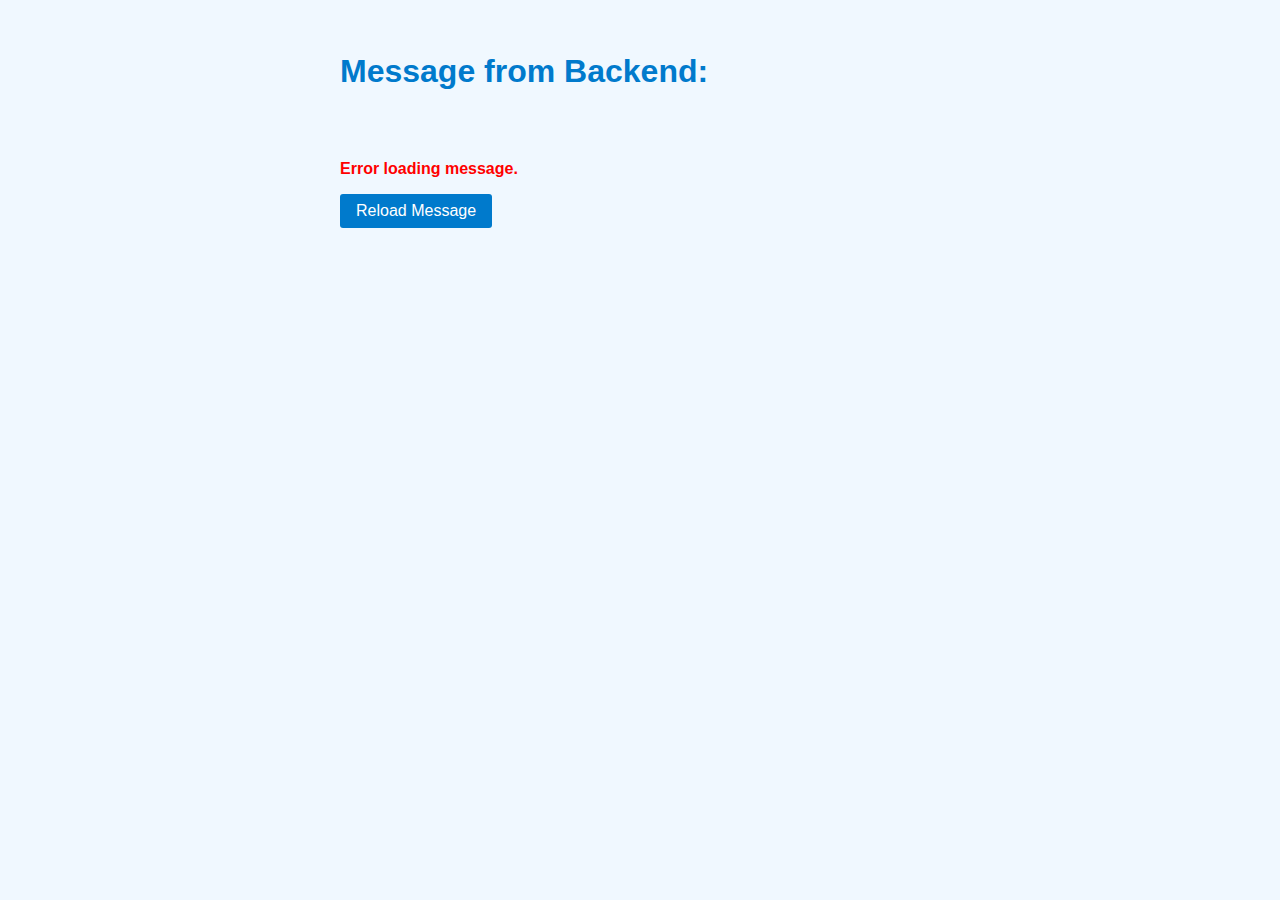
<file: 03-Docker/Basic_docker-compose_task/frontend/index.html>
<!DOCTYPE html>
<html>
<head>
  <meta charset="UTF-8" />
  <title>My Project</title>
  <style>
    body {
      font-family: Arial, sans-serif;
      padding: 2rem;
      background: #f0f8ff;
      color: #333;
      max-width: 600px;
      margin: auto;
    }
    h1 {
      color: #007acc;
    }
    #message {
      margin-top: 1rem;
      font-size: 1.2rem;
      min-height: 1.5em;
    }
    #reload-btn {
      margin-top: 1rem;
      padding: 0.5rem 1rem;
      font-size: 1rem;
      background: #007acc;
      color: white;
      border: none;
      border-radius: 3px;
      cursor: pointer;
    }
    #reload-btn:disabled {
      background: #aaa;
      cursor: not-allowed;
    }
    #spinner {
      display: inline-block;
      width: 16px;
      height: 16px;
      border: 3px solid #ccc;
      border-top-color: #007acc;
      border-radius: 50%;
      animation: spin 1s linear infinite;
      vertical-align: middle;
      margin-left: 10px;
    }
    @keyframes spin {
      to { transform: rotate(360deg); }
    }
    #error {
      color: red;
      margin-top: 1rem;
      font-weight: bold;
    }
  </style>
  <script>
    async function loadMessage() {
      const messageEl = document.getElementById('message');
      const errorEl = document.getElementById('error');
      const reloadBtn = document.getElementById('reload-btn');
      const spinner = document.getElementById('spinner');

      errorEl.textContent = '';
      messageEl.textContent = '';
      spinner.style.display = 'inline-block';
      reloadBtn.disabled = true;

      try {
        const res = await fetch('http://localhost:5000');
        if (!res.ok) throw new Error(`HTTP error! status: ${res.status}`);
        const text = await res.text();
        messageEl.textContent = text;
      } catch (e) {
        errorEl.textContent = 'Error loading message.';
      } finally {
        spinner.style.display = 'none';
        reloadBtn.disabled = false;
      }
    }

    window.onload = loadMessage;
  </script>
</head>
<body>
  <h1>Message from Backend:</h1>
  <p id="message">Loading...</p>
  <span id="spinner"></span>
  <div id="error"></div>
  <button id="reload-btn" onclick="loadMessage()">Reload Message</button>
</body>
</html>
</file>
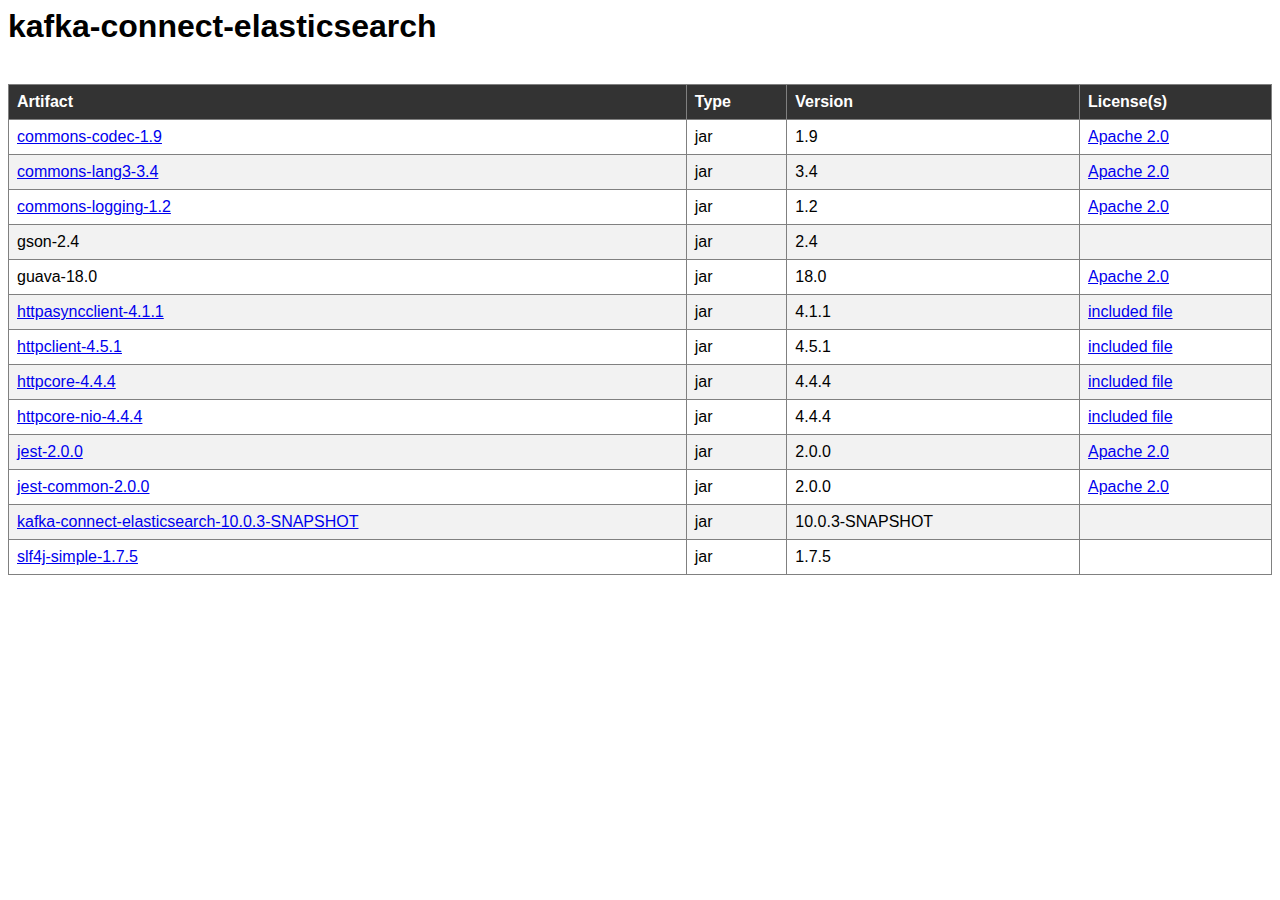
<file: 09-Kafka/kafka-iti-lab/plugins/confluentinc-kafka-connect-elasticsearch-14.1.2/doc/licenses.html>
<HTML><HEAD><style>
table {
    border-collapse: collapse;
    width: 100%;
    font-family: sans-serif;
}
h1 {
    font-family: sans-serif;
}

th, td {
    text-align: left;
    padding: 8px;
}
thead td {
    background-color: #333;
    color: #fff;
    font-weight: bold;
}

tr:nth-child(even){background-color: #f2f2f2}

th {
    background-color: #000000;
    color: white;
}
</style></HEAD><BODY>
<H1> kafka-connect-elasticsearch</H1><br>
<TABLE border="1">
<THEAD>
<TR>
<TD>Artifact</TD><TD>Type</TD><TD>Version</TD><TD>License(s)</TD></TR>
</THEAD>
<TBODY>
<TR>
<TD><A HREF="http://commons.apache.org/proper/commons-codec/">commons-codec-1.9</A></TD><TD>jar</TD><TD>1.9</TD><TD><A HREF="http://www.apache.org/licenses/LICENSE-2.0.txt">Apache 2.0</A><br></TD></TR>
<TR>
<TD><A HREF="http://commons.apache.org/proper/commons-lang/">commons-lang3-3.4</A></TD><TD>jar</TD><TD>3.4</TD><TD><A HREF="http://www.apache.org/licenses/LICENSE-2.0.txt">Apache 2.0</A><br></TD></TR>
<TR>
<TD><A HREF="http://commons.apache.org/proper/commons-logging/">commons-logging-1.2</A></TD><TD>jar</TD><TD>1.2</TD><TD><A HREF="http://www.apache.org/licenses/LICENSE-2.0.txt">Apache 2.0</A><br></TD></TR>
<TR>
<TD>gson-2.4</TD><TD>jar</TD><TD>2.4</TD><TD></TD></TR>
<TR>
<TD>guava-18.0</TD><TD>jar</TD><TD>18.0</TD><TD><A HREF="http://www.apache.org/licenses/LICENSE-2.0.txt">Apache 2.0</A><br></TD></TR>
<TR>
<TD><A HREF="http://hc.apache.org/httpcomponents-asyncclient">httpasyncclient-4.1.1</A></TD><TD>jar</TD><TD>4.1.1</TD><TD><A HREF="licenses/LICENSE-httpasyncclient-4.1.1.txt">included file</A></TD></TR>
<TR>
<TD><A HREF="http://hc.apache.org/httpcomponents-client">httpclient-4.5.1</A></TD><TD>jar</TD><TD>4.5.1</TD><TD><A HREF="licenses/LICENSE-httpclient-4.5.1.txt">included file</A></TD></TR>
<TR>
<TD><A HREF="http://hc.apache.org/httpcomponents-core-ga">httpcore-4.4.4</A></TD><TD>jar</TD><TD>4.4.4</TD><TD><A HREF="licenses/LICENSE-httpcore-4.4.4.txt">included file</A></TD></TR>
<TR>
<TD><A HREF="http://hc.apache.org/httpcomponents-core-ga">httpcore-nio-4.4.4</A></TD><TD>jar</TD><TD>4.4.4</TD><TD><A HREF="licenses/LICENSE-httpcore-nio-4.4.4.txt">included file</A></TD></TR>
<TR>
<TD><A HREF="https://github.com/searchbox-io/Jest">jest-2.0.0</A></TD><TD>jar</TD><TD>2.0.0</TD><TD><A HREF="http://www.apache.org/licenses/LICENSE-2.0.txt">Apache 2.0</A><br></TD></TR>
<TR>
<TD><A HREF="https://github.com/searchbox-io/Jest">jest-common-2.0.0</A></TD><TD>jar</TD><TD>2.0.0</TD><TD><A HREF="http://www.apache.org/licenses/LICENSE-2.0.txt">Apache 2.0</A><br></TD></TR>
<TR>
<TD><A HREF="http://packages.confluent.io/maven/">kafka-connect-elasticsearch-10.0.3-SNAPSHOT</A></TD><TD>jar</TD><TD>10.0.3-SNAPSHOT</TD><TD></TD></TR>
<TR>
<TD><A HREF="http://www.slf4j.org">slf4j-simple-1.7.5</A></TD><TD>jar</TD><TD>1.7.5</TD><TD></TD></TR>
</TBODY>
</TABLE>
</BODY><HTML>
</file>
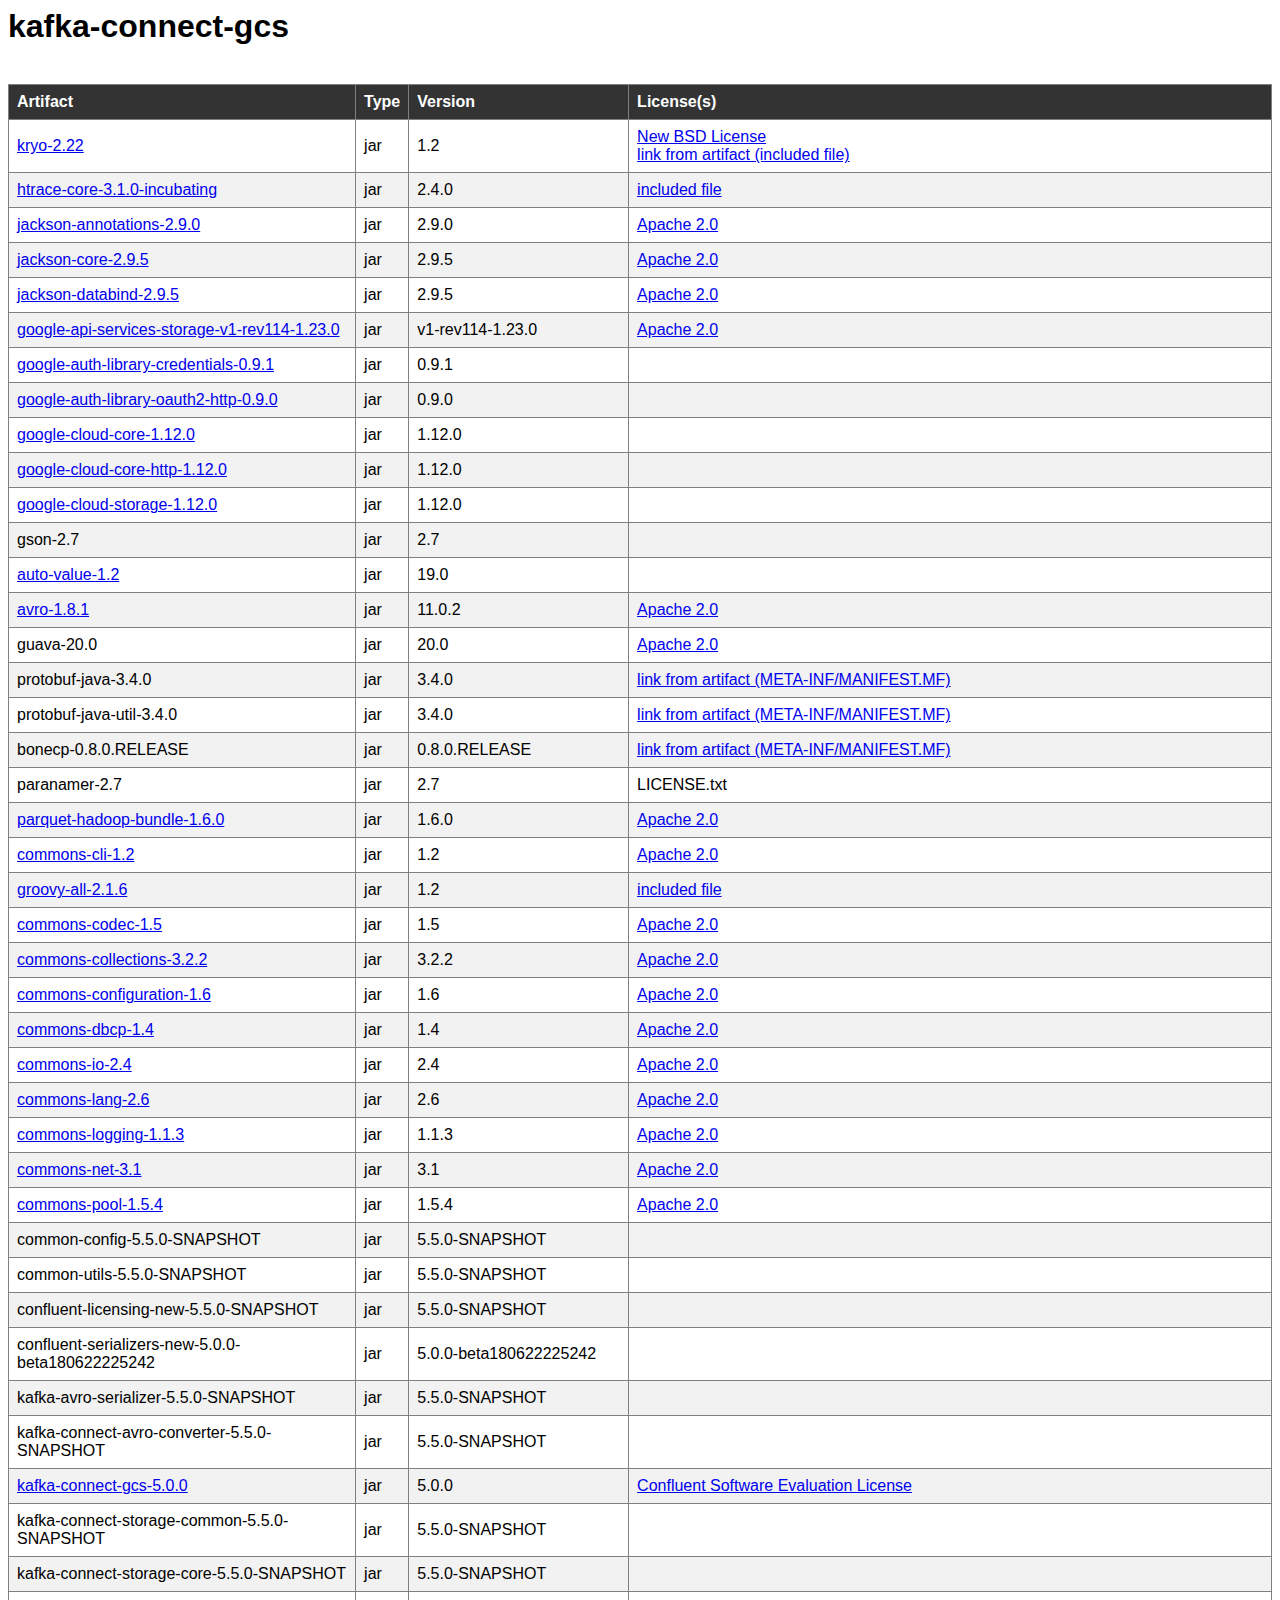
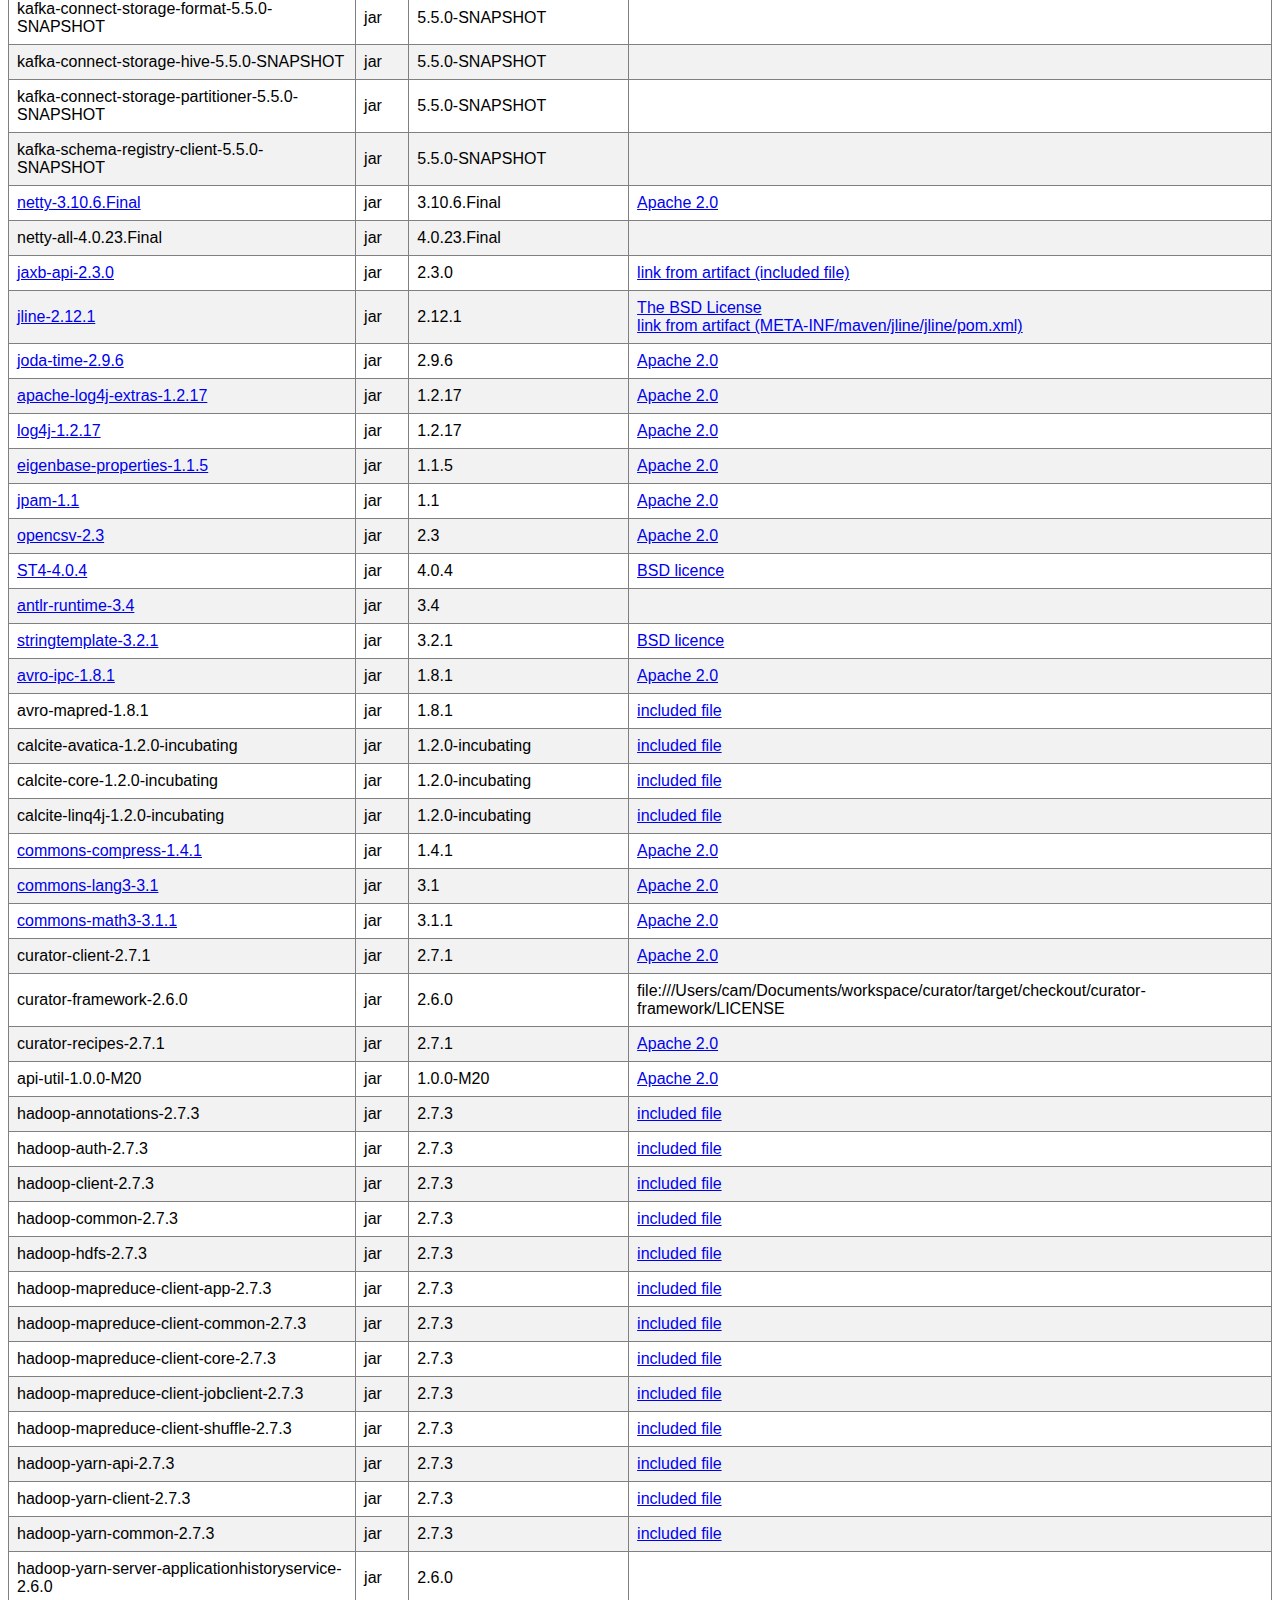
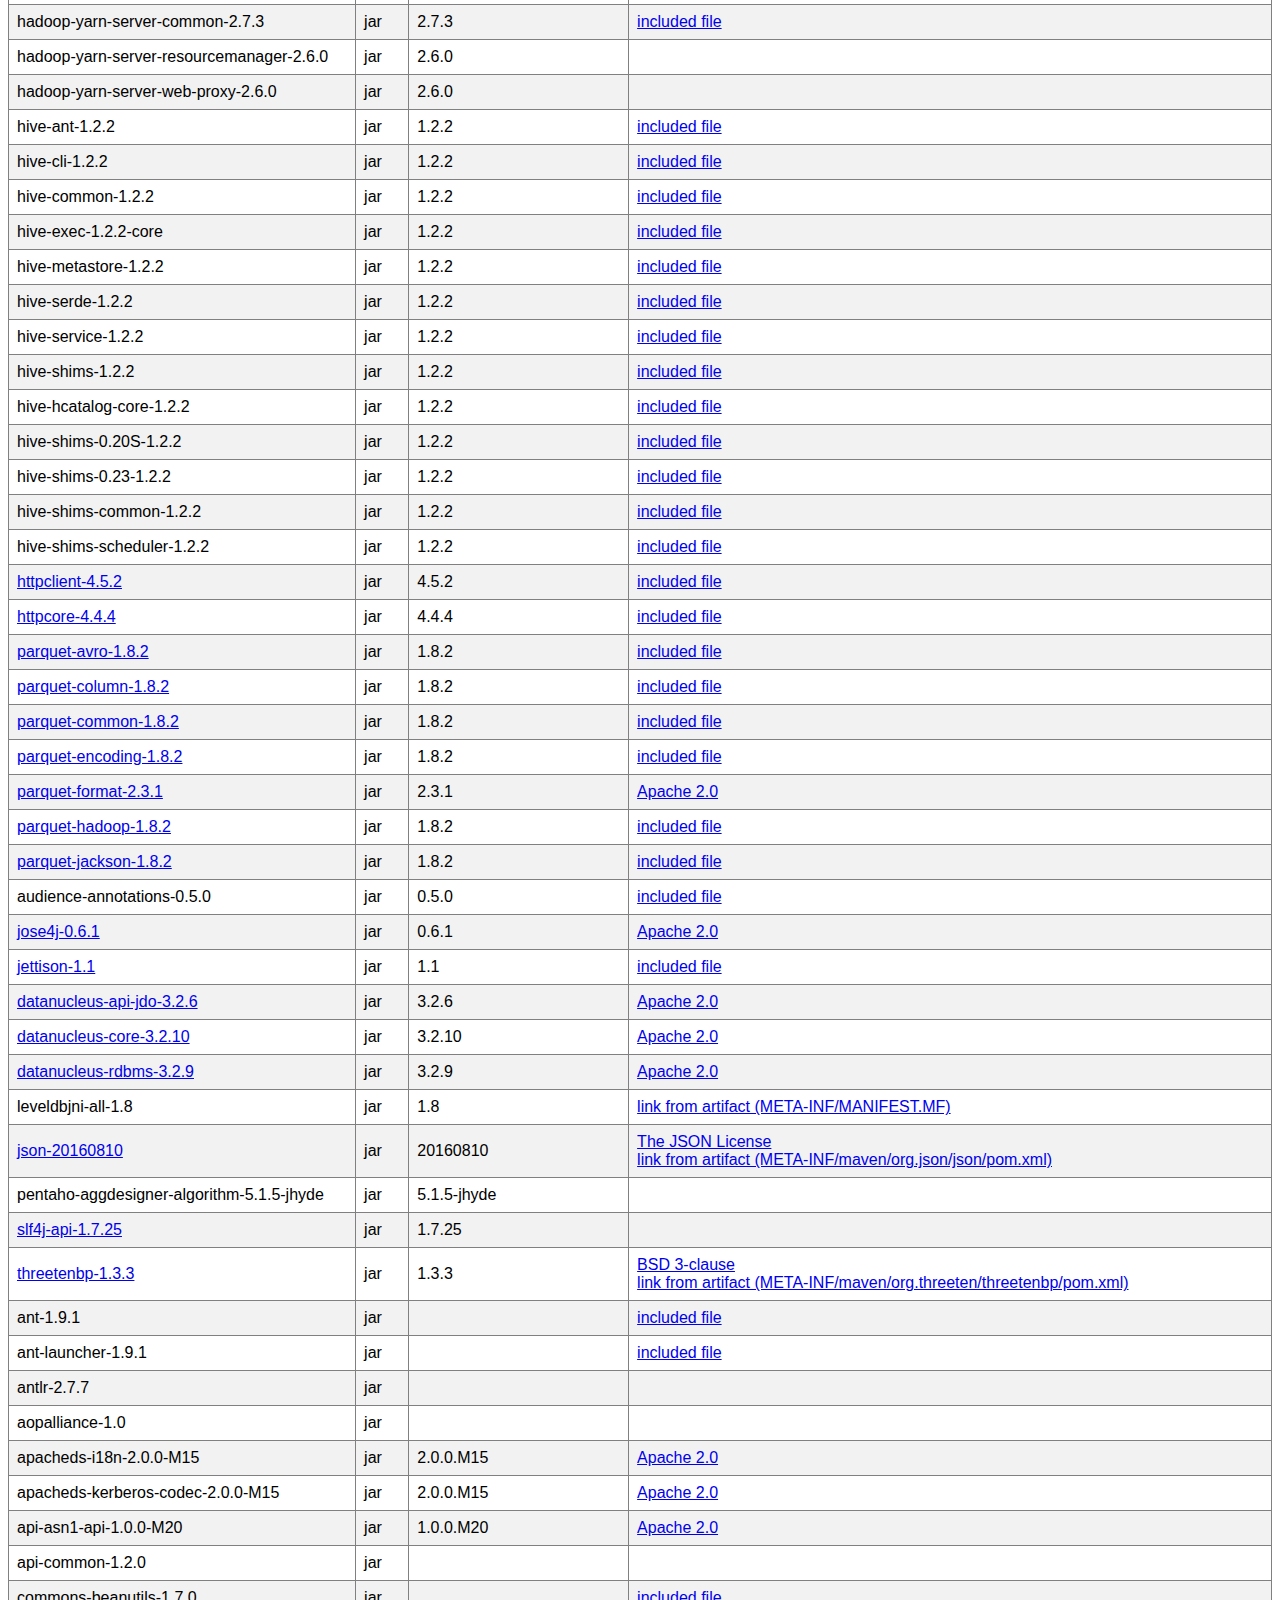
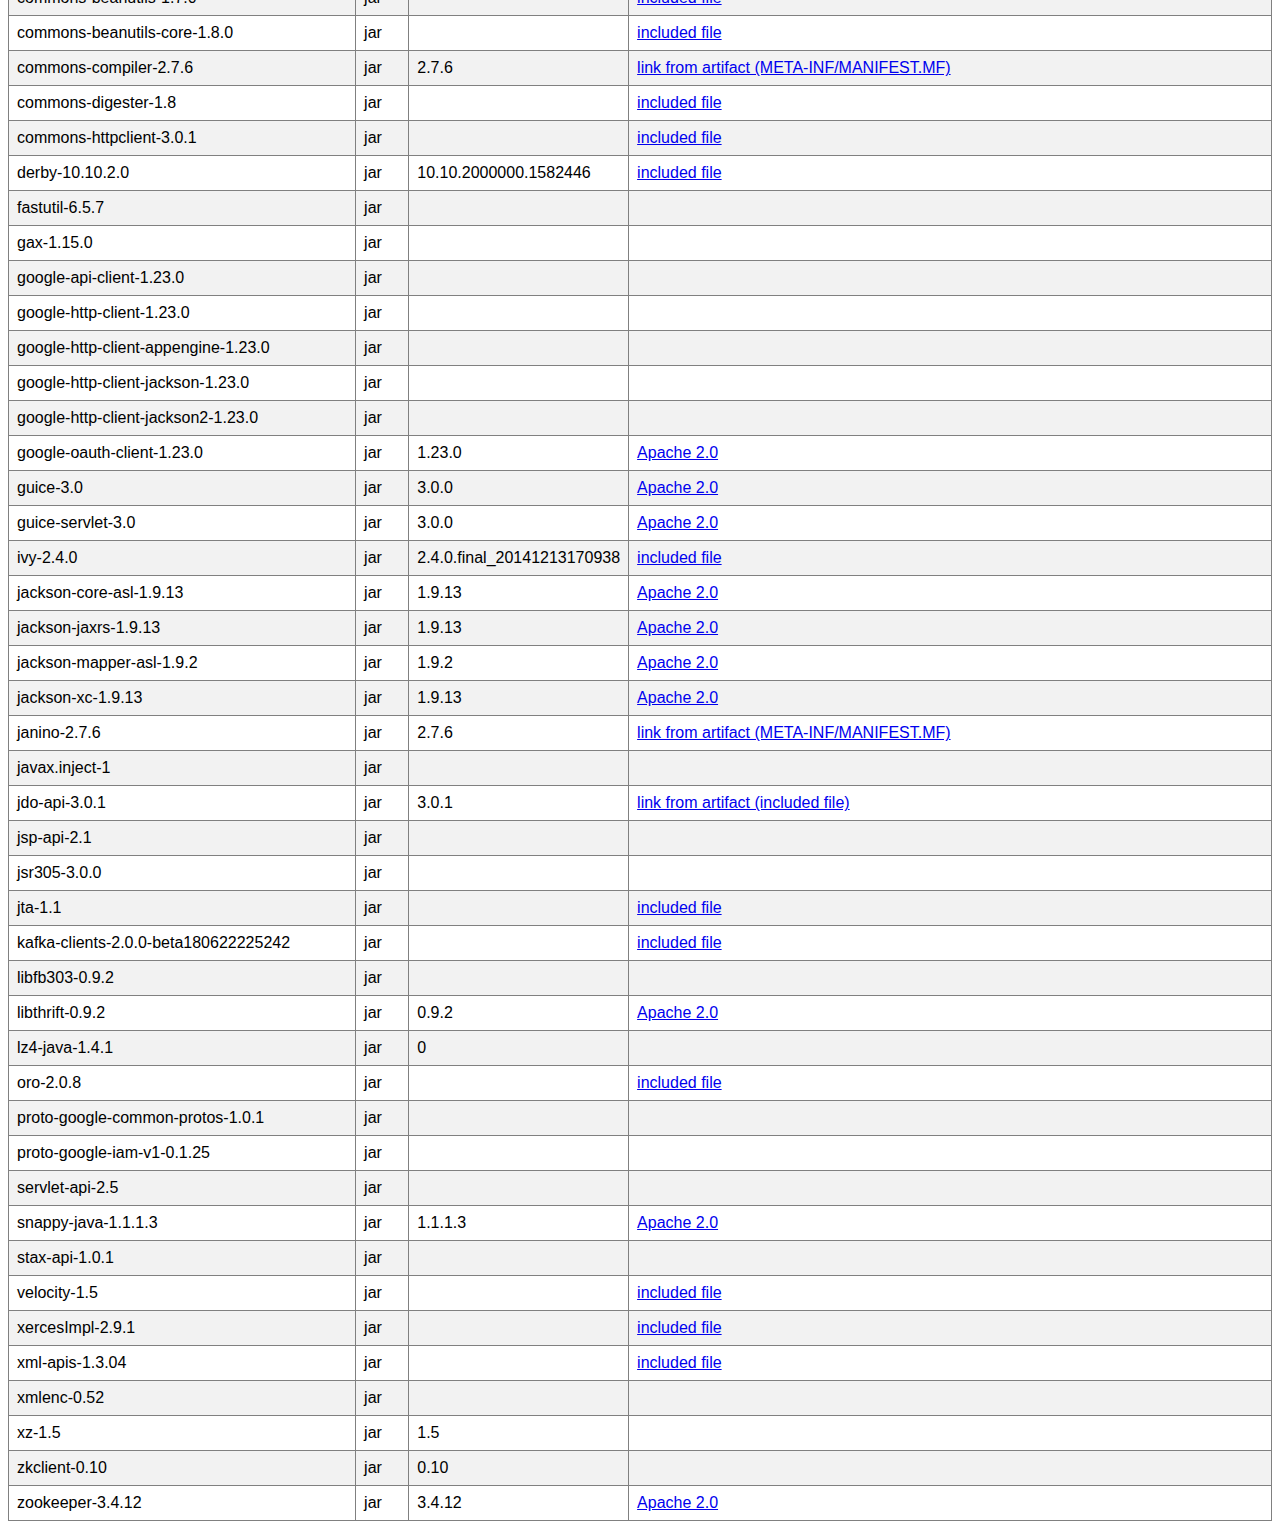
<file: 09-Kafka/kafka-iti-lab/plugins/confluentinc-kafka-connect-gcs-10.1.10/doc/licenses.html>
<HTML><HEAD><style>
table {
    border-collapse: collapse;
    width: 100%;
    font-family: sans-serif;
}
h1 {
    font-family: sans-serif;
}

th, td {
    text-align: left;
    padding: 8px;
}
thead td {
    background-color: #333;
    color: #fff;
    font-weight: bold;
}

tr:nth-child(even){background-color: #f2f2f2}

th {
    background-color: #000000;
    color: white;
}
</style></HEAD><BODY>
<H1> kafka-connect-gcs</H1><br>
<TABLE border="1">
<THEAD>
<TR>
<TD>Artifact</TD><TD>Type</TD><TD>Version</TD><TD>License(s)</TD></TR>
</THEAD>
<TBODY>
<TR>
<TD><A HREF="http://code.google.com/p/minlog/">kryo-2.22</A></TD><TD>jar</TD><TD>1.2</TD><TD><A HREF="http://www.opensource.org/licenses/bsd-license.php">New BSD License</A><br><A HREF="http://www.opensource.org/licenses/bsd-license.php">link from artifact (included file)</A><br></TD></TR>
<TR>
<TD><A HREF="http://wiki.fasterxml.com/JacksonHome">htrace-core-3.1.0-incubating</A></TD><TD>jar</TD><TD>2.4.0</TD><TD><A HREF="licenses/LICENSE-htrace-core-3.1.0-incubating.txt">included file</A></TD></TR>
<TR>
<TD><A HREF="http://github.com/FasterXML/jackson">jackson-annotations-2.9.0</A></TD><TD>jar</TD><TD>2.9.0</TD><TD><A HREF="http://www.apache.org/licenses/LICENSE-2.0.txt">Apache 2.0</A><br></TD></TR>
<TR>
<TD><A HREF="https://github.com/FasterXML/jackson-core">jackson-core-2.9.5</A></TD><TD>jar</TD><TD>2.9.5</TD><TD><A HREF="http://www.apache.org/licenses/LICENSE-2.0.txt">Apache 2.0</A><br></TD></TR>
<TR>
<TD><A HREF="http://github.com/FasterXML/jackson">jackson-databind-2.9.5</A></TD><TD>jar</TD><TD>2.9.5</TD><TD><A HREF="http://www.apache.org/licenses/LICENSE-2.0.txt">Apache 2.0</A><br></TD></TR>
<TR>
<TD><A HREF="http://www.google.com/">google-api-services-storage-v1-rev114-1.23.0</A></TD><TD>jar</TD><TD>v1-rev114-1.23.0</TD><TD><A HREF="http://www.apache.org/licenses/LICENSE-2.0.txt">Apache 2.0</A><br></TD></TR>
<TR>
<TD><A HREF="https://oss.sonatype.org/content/repositories/snapshots">google-auth-library-credentials-0.9.1</A></TD><TD>jar</TD><TD>0.9.1</TD><TD></TD></TR>
<TR>
<TD><A HREF="https://oss.sonatype.org/content/repositories/snapshots">google-auth-library-oauth2-http-0.9.0</A></TD><TD>jar</TD><TD>0.9.0</TD><TD></TD></TR>
<TR>
<TD><A HREF="https://github.com/GoogleCloudPlatform/google-cloud-java/tree/master/google-cloud-core">google-cloud-core-1.12.0</A></TD><TD>jar</TD><TD>1.12.0</TD><TD></TD></TR>
<TR>
<TD><A HREF="https://github.com/GoogleCloudPlatform/google-cloud-java/tree/master/google-cloud-core-http">google-cloud-core-http-1.12.0</A></TD><TD>jar</TD><TD>1.12.0</TD><TD></TD></TR>
<TR>
<TD><A HREF="https://github.com/GoogleCloudPlatform/google-cloud-java/tree/master/google-cloud-storage">google-cloud-storage-1.12.0</A></TD><TD>jar</TD><TD>1.12.0</TD><TD></TD></TR>
<TR>
<TD>gson-2.7</TD><TD>jar</TD><TD>2.7</TD><TD></TD></TR>
<TR>
<TD><A HREF="http://github.com/google/auto">auto-value-1.2</A></TD><TD>jar</TD><TD>19.0</TD><TD></TD></TR>
<TR>
<TD><A HREF="http://avro.apache.org">avro-1.8.1</A></TD><TD>jar</TD><TD>11.0.2</TD><TD><A HREF="http://www.apache.org/licenses/LICENSE-2.0.txt">Apache 2.0</A><br></TD></TR>
<TR>
<TD>guava-20.0</TD><TD>jar</TD><TD>20.0</TD><TD><A HREF="http://www.apache.org/licenses/LICENSE-2.0.txt">Apache 2.0</A><br></TD></TR>
<TR>
<TD>protobuf-java-3.4.0</TD><TD>jar</TD><TD>3.4.0</TD><TD><A HREF="https://opensource.org/licenses/BSD-3-Clause">link from artifact (META-INF/MANIFEST.MF)</A><br></TD></TR>
<TR>
<TD>protobuf-java-util-3.4.0</TD><TD>jar</TD><TD>3.4.0</TD><TD><A HREF="https://opensource.org/licenses/BSD-3-Clause">link from artifact (META-INF/MANIFEST.MF)</A><br></TD></TR>
<TR>
<TD>bonecp-0.8.0.RELEASE</TD><TD>jar</TD><TD>0.8.0.RELEASE</TD><TD><A HREF="http://www.apache.org/licenses/LICENSE-2.0.html">link from artifact (META-INF/MANIFEST.MF)</A><br></TD></TR>
<TR>
<TD>paranamer-2.7</TD><TD>jar</TD><TD>2.7</TD><TD>LICENSE.txt<br></TD></TR>
<TR>
<TD><A HREF="https://parquet.incubator.apache.org">parquet-hadoop-bundle-1.6.0</A></TD><TD>jar</TD><TD>1.6.0</TD><TD><A HREF="http://www.apache.org/licenses/LICENSE-2.0.txt">Apache 2.0</A><br></TD></TR>
<TR>
<TD><A HREF="http://commons.apache.org/cli/">commons-cli-1.2</A></TD><TD>jar</TD><TD>1.2</TD><TD><A HREF="http://www.apache.org/licenses/LICENSE-2.0.txt">Apache 2.0</A><br></TD></TR>
<TR>
<TD><A HREF="http://commons.apache.org/cli/">groovy-all-2.1.6</A></TD><TD>jar</TD><TD>1.2</TD><TD><A HREF="licenses/LICENSE-groovy-all-2.1.6.txt">included file</A></TD></TR>
<TR>
<TD><A HREF="http://commons.apache.org/codec/">commons-codec-1.5</A></TD><TD>jar</TD><TD>1.5</TD><TD><A HREF="http://www.apache.org/licenses/LICENSE-2.0.txt">Apache 2.0</A><br></TD></TR>
<TR>
<TD><A HREF="http://commons.apache.org/collections/">commons-collections-3.2.2</A></TD><TD>jar</TD><TD>3.2.2</TD><TD><A HREF="http://www.apache.org/licenses/LICENSE-2.0.txt">Apache 2.0</A><br></TD></TR>
<TR>
<TD><A HREF="http://commons.apache.org/configuration/">commons-configuration-1.6</A></TD><TD>jar</TD><TD>1.6</TD><TD><A HREF="http://www.apache.org/licenses/LICENSE-2.0.txt">Apache 2.0</A><br></TD></TR>
<TR>
<TD><A HREF="http://commons.apache.org/dbcp/">commons-dbcp-1.4</A></TD><TD>jar</TD><TD>1.4</TD><TD><A HREF="http://www.apache.org/licenses/LICENSE-2.0.txt">Apache 2.0</A><br></TD></TR>
<TR>
<TD><A HREF="http://commons.apache.org/io/">commons-io-2.4</A></TD><TD>jar</TD><TD>2.4</TD><TD><A HREF="http://www.apache.org/licenses/LICENSE-2.0.txt">Apache 2.0</A><br></TD></TR>
<TR>
<TD><A HREF="http://commons.apache.org/lang/">commons-lang-2.6</A></TD><TD>jar</TD><TD>2.6</TD><TD><A HREF="http://www.apache.org/licenses/LICENSE-2.0.txt">Apache 2.0</A><br></TD></TR>
<TR>
<TD><A HREF="http://commons.apache.org/proper/commons-logging/">commons-logging-1.1.3</A></TD><TD>jar</TD><TD>1.1.3</TD><TD><A HREF="http://www.apache.org/licenses/LICENSE-2.0.txt">Apache 2.0</A><br></TD></TR>
<TR>
<TD><A HREF="http://commons.apache.org/net/">commons-net-3.1</A></TD><TD>jar</TD><TD>3.1</TD><TD><A HREF="http://www.apache.org/licenses/LICENSE-2.0.txt">Apache 2.0</A><br></TD></TR>
<TR>
<TD><A HREF="http://commons.apache.org/pool/">commons-pool-1.5.4</A></TD><TD>jar</TD><TD>1.5.4</TD><TD><A HREF="http://www.apache.org/licenses/LICENSE-2.0.txt">Apache 2.0</A><br></TD></TR>
<TR>
<TD>common-config-5.5.0-SNAPSHOT</TD><TD>jar</TD><TD>5.5.0-SNAPSHOT</TD><TD></TD></TR>
<TR>
<TD>common-utils-5.5.0-SNAPSHOT</TD><TD>jar</TD><TD>5.5.0-SNAPSHOT</TD><TD></TD></TR>
<TR>
<TD>confluent-licensing-new-5.5.0-SNAPSHOT</TD><TD>jar</TD><TD>5.5.0-SNAPSHOT</TD><TD></TD></TR>
<TR>
<TD>confluent-serializers-new-5.0.0-beta180622225242</TD><TD>jar</TD><TD>5.0.0-beta180622225242</TD><TD></TD></TR>
<TR>
<TD>kafka-avro-serializer-5.5.0-SNAPSHOT</TD><TD>jar</TD><TD>5.5.0-SNAPSHOT</TD><TD></TD></TR>
<TR>
<TD>kafka-connect-avro-converter-5.5.0-SNAPSHOT</TD><TD>jar</TD><TD>5.5.0-SNAPSHOT</TD><TD></TD></TR>
<TR>
<TD><A HREF="https://dl.bintray.com/findify/maven/">kafka-connect-gcs-5.0.0</A></TD><TD>jar</TD><TD>5.0.0</TD><TD><A HREF="https://www.confluent.io/software-evaluation-license">Confluent Software Evaluation License</A><br></TD></TR>
<TR>
<TD>kafka-connect-storage-common-5.5.0-SNAPSHOT</TD><TD>jar</TD><TD>5.5.0-SNAPSHOT</TD><TD></TD></TR>
<TR>
<TD>kafka-connect-storage-core-5.5.0-SNAPSHOT</TD><TD>jar</TD><TD>5.5.0-SNAPSHOT</TD><TD></TD></TR>
<TR>
<TD>kafka-connect-storage-format-5.5.0-SNAPSHOT</TD><TD>jar</TD><TD>5.5.0-SNAPSHOT</TD><TD></TD></TR>
<TR>
<TD>kafka-connect-storage-hive-5.5.0-SNAPSHOT</TD><TD>jar</TD><TD>5.5.0-SNAPSHOT</TD><TD></TD></TR>
<TR>
<TD>kafka-connect-storage-partitioner-5.5.0-SNAPSHOT</TD><TD>jar</TD><TD>5.5.0-SNAPSHOT</TD><TD></TD></TR>
<TR>
<TD>kafka-schema-registry-client-5.5.0-SNAPSHOT</TD><TD>jar</TD><TD>5.5.0-SNAPSHOT</TD><TD></TD></TR>
<TR>
<TD><A HREF="http://netty.io/">netty-3.10.6.Final</A></TD><TD>jar</TD><TD>3.10.6.Final</TD><TD><A HREF="http://www.apache.org/licenses/LICENSE-2.0">Apache 2.0</A><br></TD></TR>
<TR>
<TD>netty-all-4.0.23.Final</TD><TD>jar</TD><TD>4.0.23.Final</TD><TD></TD></TR>
<TR>
<TD><A HREF="http://download.oracle.com/javase/8/docs/api/">jaxb-api-2.3.0</A></TD><TD>jar</TD><TD>2.3.0</TD><TD><A HREF="https://oss.oracle.com/licenses/CDDL+GPL-1.1, https://oss.oracle.com/licenses/CDDL+GPL-1.1">link from artifact (included file)</A><br></TD></TR>
<TR>
<TD><A HREF="http://www.opensource.org/licenses/bsd-license.php">jline-2.12.1</A></TD><TD>jar</TD><TD>2.12.1</TD><TD><A HREF="http://www.opensource.org/licenses/bsd-license.php">The BSD License</A><br><A HREF="http://www.opensource.org/licenses/bsd-license.php">link from artifact (META-INF/maven/jline/jline/pom.xml)</A><br></TD></TR>
<TR>
<TD><A HREF="http://www.joda.org/joda-time/">joda-time-2.9.6</A></TD><TD>jar</TD><TD>2.9.6</TD><TD><A HREF="http://www.apache.org/licenses/LICENSE-2.0.txt">Apache 2.0</A><br></TD></TR>
<TR>
<TD><A HREF="http://logging.apache.org/log4j/extras">apache-log4j-extras-1.2.17</A></TD><TD>jar</TD><TD>1.2.17</TD><TD><A HREF="http://www.apache.org/licenses/LICENSE-2.0.txt">Apache 2.0</A><br></TD></TR>
<TR>
<TD><A HREF="http://logging.apache.org/log4j/1.2/">log4j-1.2.17</A></TD><TD>jar</TD><TD>1.2.17</TD><TD><A HREF="http://www.apache.org/licenses/LICENSE-2.0.txt">Apache 2.0</A><br></TD></TR>
<TR>
<TD><A HREF="http://github.com/julianhyde/eigenbase-properties">eigenbase-properties-1.1.5</A></TD><TD>jar</TD><TD>1.1.5</TD><TD><A HREF="http://www.apache.org/licenses/LICENSE-2.0.txt">Apache 2.0</A><br></TD></TR>
<TR>
<TD><A HREF="http://jpam.sf.net">jpam-1.1</A></TD><TD>jar</TD><TD>1.1</TD><TD><A HREF="http://jpam.sourceforge.net/LICENSE.txt">Apache 2.0</A><br></TD></TR>
<TR>
<TD><A HREF="http://opencsv.sf.net">opencsv-2.3</A></TD><TD>jar</TD><TD>2.3</TD><TD><A HREF="http://www.apache.org/licenses/LICENSE-2.0.txt">Apache 2.0</A><br></TD></TR>
<TR>
<TD><A HREF="http://www.stringtemplate.org">ST4-4.0.4</A></TD><TD>jar</TD><TD>4.0.4</TD><TD><A HREF="http://antlr.org/license.html">BSD licence</A><br></TD></TR>
<TR>
<TD><A HREF="http://www.antlr.org">antlr-runtime-3.4</A></TD><TD>jar</TD><TD>3.4</TD><TD></TD></TR>
<TR>
<TD><A HREF="http://www.stringtemplate.org">stringtemplate-3.2.1</A></TD><TD>jar</TD><TD>3.2.1</TD><TD><A HREF="http://antlr.org/license.html">BSD licence</A><br></TD></TR>
<TR>
<TD><A HREF="http://avro.apache.org">avro-ipc-1.8.1</A></TD><TD>jar</TD><TD>1.8.1</TD><TD><A HREF="http://www.apache.org/licenses/LICENSE-2.0.txt">Apache 2.0</A><br></TD></TR>
<TR>
<TD>avro-mapred-1.8.1</TD><TD>jar</TD><TD>1.8.1</TD><TD><A HREF="licenses/LICENSE-avro-mapred-1.8.1.txt">included file</A></TD></TR>
<TR>
<TD>calcite-avatica-1.2.0-incubating</TD><TD>jar</TD><TD>1.2.0-incubating</TD><TD><A HREF="licenses/LICENSE-calcite-avatica-1.2.0-incubating.txt">included file</A></TD></TR>
<TR>
<TD>calcite-core-1.2.0-incubating</TD><TD>jar</TD><TD>1.2.0-incubating</TD><TD><A HREF="licenses/LICENSE-calcite-core-1.2.0-incubating.txt">included file</A></TD></TR>
<TR>
<TD>calcite-linq4j-1.2.0-incubating</TD><TD>jar</TD><TD>1.2.0-incubating</TD><TD><A HREF="licenses/LICENSE-calcite-linq4j-1.2.0-incubating.txt">included file</A></TD></TR>
<TR>
<TD><A HREF="http://commons.apache.org/compress/">commons-compress-1.4.1</A></TD><TD>jar</TD><TD>1.4.1</TD><TD><A HREF="http://www.apache.org/licenses/LICENSE-2.0.txt">Apache 2.0</A><br></TD></TR>
<TR>
<TD><A HREF="http://commons.apache.org/lang/">commons-lang3-3.1</A></TD><TD>jar</TD><TD>3.1</TD><TD><A HREF="http://www.apache.org/licenses/LICENSE-2.0.txt">Apache 2.0</A><br></TD></TR>
<TR>
<TD><A HREF="http://commons.apache.org/math/">commons-math3-3.1.1</A></TD><TD>jar</TD><TD>3.1.1</TD><TD><A HREF="http://www.apache.org/licenses/LICENSE-2.0.txt">Apache 2.0</A><br></TD></TR>
<TR>
<TD>curator-client-2.7.1</TD><TD>jar</TD><TD>2.7.1</TD><TD><A HREF="http://www.apache.org/licenses/LICENSE-2.0.txt">Apache 2.0</A><br></TD></TR>
<TR>
<TD>curator-framework-2.6.0</TD><TD>jar</TD><TD>2.6.0</TD><TD>file:///Users/cam/Documents/workspace/curator/target/checkout/curator-framework/LICENSE<br></TD></TR>
<TR>
<TD>curator-recipes-2.7.1</TD><TD>jar</TD><TD>2.7.1</TD><TD><A HREF="http://www.apache.org/licenses/LICENSE-2.0.txt">Apache 2.0</A><br></TD></TR>
<TR>
<TD>api-util-1.0.0-M20</TD><TD>jar</TD><TD>1.0.0-M20</TD><TD><A HREF="http://www.apache.org/licenses/LICENSE-2.0.txt">Apache 2.0</A><br></TD></TR>
<TR>
<TD>hadoop-annotations-2.7.3</TD><TD>jar</TD><TD>2.7.3</TD><TD><A HREF="licenses/LICENSE-hadoop-annotations-2.7.3.txt">included file</A></TD></TR>
<TR>
<TD>hadoop-auth-2.7.3</TD><TD>jar</TD><TD>2.7.3</TD><TD><A HREF="licenses/LICENSE-hadoop-auth-2.7.3.txt">included file</A></TD></TR>
<TR>
<TD>hadoop-client-2.7.3</TD><TD>jar</TD><TD>2.7.3</TD><TD><A HREF="licenses/LICENSE-hadoop-client-2.7.3.txt">included file</A></TD></TR>
<TR>
<TD>hadoop-common-2.7.3</TD><TD>jar</TD><TD>2.7.3</TD><TD><A HREF="licenses/LICENSE-hadoop-common-2.7.3.txt">included file</A></TD></TR>
<TR>
<TD>hadoop-hdfs-2.7.3</TD><TD>jar</TD><TD>2.7.3</TD><TD><A HREF="licenses/LICENSE-hadoop-hdfs-2.7.3.txt">included file</A></TD></TR>
<TR>
<TD>hadoop-mapreduce-client-app-2.7.3</TD><TD>jar</TD><TD>2.7.3</TD><TD><A HREF="licenses/LICENSE-hadoop-mapreduce-client-app-2.7.3.txt">included file</A></TD></TR>
<TR>
<TD>hadoop-mapreduce-client-common-2.7.3</TD><TD>jar</TD><TD>2.7.3</TD><TD><A HREF="licenses/LICENSE-hadoop-mapreduce-client-common-2.7.3.txt">included file</A></TD></TR>
<TR>
<TD>hadoop-mapreduce-client-core-2.7.3</TD><TD>jar</TD><TD>2.7.3</TD><TD><A HREF="licenses/LICENSE-hadoop-mapreduce-client-core-2.7.3.txt">included file</A></TD></TR>
<TR>
<TD>hadoop-mapreduce-client-jobclient-2.7.3</TD><TD>jar</TD><TD>2.7.3</TD><TD><A HREF="licenses/LICENSE-hadoop-mapreduce-client-jobclient-2.7.3.txt">included file</A></TD></TR>
<TR>
<TD>hadoop-mapreduce-client-shuffle-2.7.3</TD><TD>jar</TD><TD>2.7.3</TD><TD><A HREF="licenses/LICENSE-hadoop-mapreduce-client-shuffle-2.7.3.txt">included file</A></TD></TR>
<TR>
<TD>hadoop-yarn-api-2.7.3</TD><TD>jar</TD><TD>2.7.3</TD><TD><A HREF="licenses/LICENSE-hadoop-yarn-api-2.7.3.txt">included file</A></TD></TR>
<TR>
<TD>hadoop-yarn-client-2.7.3</TD><TD>jar</TD><TD>2.7.3</TD><TD><A HREF="licenses/LICENSE-hadoop-yarn-client-2.7.3.txt">included file</A></TD></TR>
<TR>
<TD>hadoop-yarn-common-2.7.3</TD><TD>jar</TD><TD>2.7.3</TD><TD><A HREF="licenses/LICENSE-hadoop-yarn-common-2.7.3.txt">included file</A></TD></TR>
<TR>
<TD>hadoop-yarn-server-applicationhistoryservice-2.6.0</TD><TD>jar</TD><TD>2.6.0</TD><TD></TD></TR>
<TR>
<TD>hadoop-yarn-server-common-2.7.3</TD><TD>jar</TD><TD>2.7.3</TD><TD><A HREF="licenses/LICENSE-hadoop-yarn-server-common-2.7.3.txt">included file</A></TD></TR>
<TR>
<TD>hadoop-yarn-server-resourcemanager-2.6.0</TD><TD>jar</TD><TD>2.6.0</TD><TD></TD></TR>
<TR>
<TD>hadoop-yarn-server-web-proxy-2.6.0</TD><TD>jar</TD><TD>2.6.0</TD><TD></TD></TR>
<TR>
<TD>hive-ant-1.2.2</TD><TD>jar</TD><TD>1.2.2</TD><TD><A HREF="licenses/LICENSE-hive-ant-1.2.2.txt">included file</A></TD></TR>
<TR>
<TD>hive-cli-1.2.2</TD><TD>jar</TD><TD>1.2.2</TD><TD><A HREF="licenses/LICENSE-hive-cli-1.2.2.txt">included file</A></TD></TR>
<TR>
<TD>hive-common-1.2.2</TD><TD>jar</TD><TD>1.2.2</TD><TD><A HREF="licenses/LICENSE-hive-common-1.2.2.txt">included file</A></TD></TR>
<TR>
<TD>hive-exec-1.2.2-core</TD><TD>jar</TD><TD>1.2.2</TD><TD><A HREF="licenses/LICENSE-hive-exec-1.2.2-core.txt">included file</A></TD></TR>
<TR>
<TD>hive-metastore-1.2.2</TD><TD>jar</TD><TD>1.2.2</TD><TD><A HREF="licenses/LICENSE-hive-metastore-1.2.2.txt">included file</A></TD></TR>
<TR>
<TD>hive-serde-1.2.2</TD><TD>jar</TD><TD>1.2.2</TD><TD><A HREF="licenses/LICENSE-hive-serde-1.2.2.txt">included file</A></TD></TR>
<TR>
<TD>hive-service-1.2.2</TD><TD>jar</TD><TD>1.2.2</TD><TD><A HREF="licenses/LICENSE-hive-service-1.2.2.txt">included file</A></TD></TR>
<TR>
<TD>hive-shims-1.2.2</TD><TD>jar</TD><TD>1.2.2</TD><TD><A HREF="licenses/LICENSE-hive-shims-1.2.2.txt">included file</A></TD></TR>
<TR>
<TD>hive-hcatalog-core-1.2.2</TD><TD>jar</TD><TD>1.2.2</TD><TD><A HREF="licenses/LICENSE-hive-hcatalog-core-1.2.2.txt">included file</A></TD></TR>
<TR>
<TD>hive-shims-0.20S-1.2.2</TD><TD>jar</TD><TD>1.2.2</TD><TD><A HREF="licenses/LICENSE-hive-shims-0.20S-1.2.2.txt">included file</A></TD></TR>
<TR>
<TD>hive-shims-0.23-1.2.2</TD><TD>jar</TD><TD>1.2.2</TD><TD><A HREF="licenses/LICENSE-hive-shims-0.23-1.2.2.txt">included file</A></TD></TR>
<TR>
<TD>hive-shims-common-1.2.2</TD><TD>jar</TD><TD>1.2.2</TD><TD><A HREF="licenses/LICENSE-hive-shims-common-1.2.2.txt">included file</A></TD></TR>
<TR>
<TD>hive-shims-scheduler-1.2.2</TD><TD>jar</TD><TD>1.2.2</TD><TD><A HREF="licenses/LICENSE-hive-shims-scheduler-1.2.2.txt">included file</A></TD></TR>
<TR>
<TD><A HREF="http://hc.apache.org/httpcomponents-client">httpclient-4.5.2</A></TD><TD>jar</TD><TD>4.5.2</TD><TD><A HREF="licenses/LICENSE-httpclient-4.5.2.txt">included file</A></TD></TR>
<TR>
<TD><A HREF="http://hc.apache.org/httpcomponents-core-ga">httpcore-4.4.4</A></TD><TD>jar</TD><TD>4.4.4</TD><TD><A HREF="licenses/LICENSE-httpcore-4.4.4.txt">included file</A></TD></TR>
<TR>
<TD><A HREF="https://parquet.apache.org">parquet-avro-1.8.2</A></TD><TD>jar</TD><TD>1.8.2</TD><TD><A HREF="licenses/LICENSE-parquet-avro-1.8.2.txt">included file</A></TD></TR>
<TR>
<TD><A HREF="https://parquet.apache.org">parquet-column-1.8.2</A></TD><TD>jar</TD><TD>1.8.2</TD><TD><A HREF="licenses/LICENSE-parquet-column-1.8.2.txt">included file</A></TD></TR>
<TR>
<TD><A HREF="https://parquet.apache.org">parquet-common-1.8.2</A></TD><TD>jar</TD><TD>1.8.2</TD><TD><A HREF="licenses/LICENSE-parquet-common-1.8.2.txt">included file</A></TD></TR>
<TR>
<TD><A HREF="https://parquet.apache.org">parquet-encoding-1.8.2</A></TD><TD>jar</TD><TD>1.8.2</TD><TD><A HREF="licenses/LICENSE-parquet-encoding-1.8.2.txt">included file</A></TD></TR>
<TR>
<TD><A HREF="http://parquet.apache.org/">parquet-format-2.3.1</A></TD><TD>jar</TD><TD>2.3.1</TD><TD><A HREF="http://www.apache.org/licenses/LICENSE-2.0.txt">Apache 2.0</A><br></TD></TR>
<TR>
<TD><A HREF="https://parquet.apache.org">parquet-hadoop-1.8.2</A></TD><TD>jar</TD><TD>1.8.2</TD><TD><A HREF="licenses/LICENSE-parquet-hadoop-1.8.2.txt">included file</A></TD></TR>
<TR>
<TD><A HREF="https://parquet.apache.org">parquet-jackson-1.8.2</A></TD><TD>jar</TD><TD>1.8.2</TD><TD><A HREF="licenses/LICENSE-parquet-jackson-1.8.2.txt">included file</A></TD></TR>
<TR>
<TD>audience-annotations-0.5.0</TD><TD>jar</TD><TD>0.5.0</TD><TD><A HREF="licenses/LICENSE-audience-annotations-0.5.0.txt">included file</A></TD></TR>
<TR>
<TD><A HREF="https://bitbucket.org/b_c/jose4j/">jose4j-0.6.1</A></TD><TD>jar</TD><TD>0.6.1</TD><TD><A HREF="http://www.apache.org/licenses/LICENSE-2.0.txt">Apache 2.0</A><br></TD></TR>
<TR>
<TD><A HREF="https://svn.codehaus.org/jettison/tags/jettison-1.1">jettison-1.1</A></TD><TD>jar</TD><TD>1.1</TD><TD><A HREF="licenses/LICENSE-jettison-1.1.txt">included file</A></TD></TR>
<TR>
<TD><A HREF="http://www.datanucleus.org">datanucleus-api-jdo-3.2.6</A></TD><TD>jar</TD><TD>3.2.6</TD><TD><A HREF="http://www.apache.org/licenses/LICENSE-2.0.txt">Apache 2.0</A><br></TD></TR>
<TR>
<TD><A HREF="http://www.datanucleus.org">datanucleus-core-3.2.10</A></TD><TD>jar</TD><TD>3.2.10</TD><TD><A HREF="http://www.apache.org/licenses/LICENSE-2.0.txt">Apache 2.0</A><br></TD></TR>
<TR>
<TD><A HREF="http://www.datanucleus.org">datanucleus-rdbms-3.2.9</A></TD><TD>jar</TD><TD>3.2.9</TD><TD><A HREF="http://www.apache.org/licenses/LICENSE-2.0.txt">Apache 2.0</A><br></TD></TR>
<TR>
<TD>leveldbjni-all-1.8</TD><TD>jar</TD><TD>1.8</TD><TD><A HREF="http://www.opensource.org/licenses/BSD-3-Clause">link from artifact (META-INF/MANIFEST.MF)</A><br></TD></TR>
<TR>
<TD><A HREF="https://github.com/douglascrockford/JSON-java">json-20160810</A></TD><TD>jar</TD><TD>20160810</TD><TD><A HREF="http://json.org/license.html">The JSON License</A><br><A HREF="http://json.org/license.html">link from artifact (META-INF/maven/org.json/json/pom.xml)</A><br></TD></TR>
<TR>
<TD>pentaho-aggdesigner-algorithm-5.1.5-jhyde</TD><TD>jar</TD><TD>5.1.5-jhyde</TD><TD></TD></TR>
<TR>
<TD><A HREF="http://www.slf4j.org">slf4j-api-1.7.25</A></TD><TD>jar</TD><TD>1.7.25</TD><TD></TD></TR>
<TR>
<TD><A HREF="https://www.threeten.org/threetenbp">threetenbp-1.3.3</A></TD><TD>jar</TD><TD>1.3.3</TD><TD><A HREF="https://raw.githubusercontent.com/ThreeTen/threetenbp/master/LICENSE.txt">BSD 3-clause</A><br><A HREF="https://raw.githubusercontent.com/ThreeTen/threetenbp/master/LICENSE.txt">link from artifact (META-INF/maven/org.threeten/threetenbp/pom.xml)</A><br></TD></TR>
<TR>
<TD>ant-1.9.1</TD><TD>jar</TD><TD></TD><TD><A HREF="licenses/LICENSE-ant-1.9.1.txt">included file</A></TD></TR>
<TR>
<TD>ant-launcher-1.9.1</TD><TD>jar</TD><TD></TD><TD><A HREF="licenses/LICENSE-ant-launcher-1.9.1.txt">included file</A></TD></TR>
<TR>
<TD>antlr-2.7.7</TD><TD>jar</TD><TD></TD><TD></TD></TR>
<TR>
<TD>aopalliance-1.0</TD><TD>jar</TD><TD></TD><TD></TD></TR>
<TR>
<TD>apacheds-i18n-2.0.0-M15</TD><TD>jar</TD><TD>2.0.0.M15</TD><TD><A HREF="http://www.apache.org/licenses/LICENSE-2.0.txt">Apache 2.0</A><br></TD></TR>
<TR>
<TD>apacheds-kerberos-codec-2.0.0-M15</TD><TD>jar</TD><TD>2.0.0.M15</TD><TD><A HREF="http://www.apache.org/licenses/LICENSE-2.0.txt">Apache 2.0</A><br></TD></TR>
<TR>
<TD>api-asn1-api-1.0.0-M20</TD><TD>jar</TD><TD>1.0.0.M20</TD><TD><A HREF="http://www.apache.org/licenses/LICENSE-2.0.txt">Apache 2.0</A><br></TD></TR>
<TR>
<TD>api-common-1.2.0</TD><TD>jar</TD><TD></TD><TD></TD></TR>
<TR>
<TD>commons-beanutils-1.7.0</TD><TD>jar</TD><TD></TD><TD><A HREF="licenses/LICENSE-commons-beanutils-1.7.0.txt">included file</A></TD></TR>
<TR>
<TD>commons-beanutils-core-1.8.0</TD><TD>jar</TD><TD></TD><TD><A HREF="licenses/LICENSE-commons-beanutils-core-1.8.0.txt">included file</A></TD></TR>
<TR>
<TD>commons-compiler-2.7.6</TD><TD>jar</TD><TD>2.7.6</TD><TD><A HREF="http://dist.codehaus.org/janino/new_bsd_license.txt">link from artifact (META-INF/MANIFEST.MF)</A><br></TD></TR>
<TR>
<TD>commons-digester-1.8</TD><TD>jar</TD><TD></TD><TD><A HREF="licenses/LICENSE-commons-digester-1.8.txt">included file</A></TD></TR>
<TR>
<TD>commons-httpclient-3.0.1</TD><TD>jar</TD><TD></TD><TD><A HREF="licenses/LICENSE-commons-httpclient-3.0.1.txt">included file</A></TD></TR>
<TR>
<TD>derby-10.10.2.0</TD><TD>jar</TD><TD>10.10.2000000.1582446</TD><TD><A HREF="licenses/LICENSE-derby-10.10.2.0.txt">included file</A></TD></TR>
<TR>
<TD>fastutil-6.5.7</TD><TD>jar</TD><TD></TD><TD></TD></TR>
<TR>
<TD>gax-1.15.0</TD><TD>jar</TD><TD></TD><TD></TD></TR>
<TR>
<TD>google-api-client-1.23.0</TD><TD>jar</TD><TD></TD><TD></TD></TR>
<TR>
<TD>google-http-client-1.23.0</TD><TD>jar</TD><TD></TD><TD></TD></TR>
<TR>
<TD>google-http-client-appengine-1.23.0</TD><TD>jar</TD><TD></TD><TD></TD></TR>
<TR>
<TD>google-http-client-jackson-1.23.0</TD><TD>jar</TD><TD></TD><TD></TD></TR>
<TR>
<TD>google-http-client-jackson2-1.23.0</TD><TD>jar</TD><TD></TD><TD></TD></TR>
<TR>
<TD>google-oauth-client-1.23.0</TD><TD>jar</TD><TD>1.23.0</TD><TD><A HREF="http://www.apache.org/licenses/LICENSE-2.0.txt">Apache 2.0</A><br></TD></TR>
<TR>
<TD>guice-3.0</TD><TD>jar</TD><TD>3.0.0</TD><TD><A HREF="http://www.apache.org/licenses/LICENSE-2.0.txt">Apache 2.0</A><br></TD></TR>
<TR>
<TD>guice-servlet-3.0</TD><TD>jar</TD><TD>3.0.0</TD><TD><A HREF="http://www.apache.org/licenses/LICENSE-2.0.txt">Apache 2.0</A><br></TD></TR>
<TR>
<TD>ivy-2.4.0</TD><TD>jar</TD><TD>2.4.0.final_20141213170938</TD><TD><A HREF="licenses/LICENSE-ivy-2.4.0.txt">included file</A></TD></TR>
<TR>
<TD>jackson-core-asl-1.9.13</TD><TD>jar</TD><TD>1.9.13</TD><TD><A HREF="http://www.apache.org/licenses/LICENSE-2.0.txt">Apache 2.0</A><br></TD></TR>
<TR>
<TD>jackson-jaxrs-1.9.13</TD><TD>jar</TD><TD>1.9.13</TD><TD><A HREF="http://www.apache.org/licenses/LICENSE-2.0.txt">Apache 2.0</A><br></TD></TR>
<TR>
<TD>jackson-mapper-asl-1.9.2</TD><TD>jar</TD><TD>1.9.2</TD><TD><A HREF="http://www.apache.org/licenses/LICENSE-2.0.txt">Apache 2.0</A><br></TD></TR>
<TR>
<TD>jackson-xc-1.9.13</TD><TD>jar</TD><TD>1.9.13</TD><TD><A HREF="http://www.apache.org/licenses/LICENSE-2.0.txt">Apache 2.0</A><br></TD></TR>
<TR>
<TD>janino-2.7.6</TD><TD>jar</TD><TD>2.7.6</TD><TD><A HREF="http://dist.codehaus.org/janino/new_bsd_license.txt">link from artifact (META-INF/MANIFEST.MF)</A><br></TD></TR>
<TR>
<TD>javax.inject-1</TD><TD>jar</TD><TD></TD><TD></TD></TR>
<TR>
<TD>jdo-api-3.0.1</TD><TD>jar</TD><TD>3.0.1</TD><TD><A HREF="http://www.apache.org/licenses/LICENSE-2.0.html">link from artifact (included file)</A><br></TD></TR>
<TR>
<TD>jsp-api-2.1</TD><TD>jar</TD><TD></TD><TD></TD></TR>
<TR>
<TD>jsr305-3.0.0</TD><TD>jar</TD><TD></TD><TD></TD></TR>
<TR>
<TD>jta-1.1</TD><TD>jar</TD><TD></TD><TD><A HREF="licenses/LICENSE-jta-1.1.txt">included file</A></TD></TR>
<TR>
<TD>kafka-clients-2.0.0-beta180622225242</TD><TD>jar</TD><TD></TD><TD><A HREF="licenses/LICENSE-kafka-clients-2.0.0-beta180622225242.txt">included file</A></TD></TR>
<TR>
<TD>libfb303-0.9.2</TD><TD>jar</TD><TD></TD><TD></TD></TR>
<TR>
<TD>libthrift-0.9.2</TD><TD>jar</TD><TD>0.9.2</TD><TD><A HREF="http://www.apache.org/licenses/LICENSE-2.0.txt">Apache 2.0</A><br></TD></TR>
<TR>
<TD>lz4-java-1.4.1</TD><TD>jar</TD><TD>0</TD><TD></TD></TR>
<TR>
<TD>oro-2.0.8</TD><TD>jar</TD><TD></TD><TD><A HREF="licenses/LICENSE-oro-2.0.8.txt">included file</A></TD></TR>
<TR>
<TD>proto-google-common-protos-1.0.1</TD><TD>jar</TD><TD></TD><TD></TD></TR>
<TR>
<TD>proto-google-iam-v1-0.1.25</TD><TD>jar</TD><TD></TD><TD></TD></TR>
<TR>
<TD>servlet-api-2.5</TD><TD>jar</TD><TD></TD><TD></TD></TR>
<TR>
<TD>snappy-java-1.1.1.3</TD><TD>jar</TD><TD>1.1.1.3</TD><TD><A HREF="http://www.apache.org/licenses/LICENSE-2.0.txt">Apache 2.0</A><br></TD></TR>
<TR>
<TD>stax-api-1.0.1</TD><TD>jar</TD><TD></TD><TD></TD></TR>
<TR>
<TD>velocity-1.5</TD><TD>jar</TD><TD></TD><TD><A HREF="licenses/LICENSE-velocity-1.5.txt">included file</A></TD></TR>
<TR>
<TD>xercesImpl-2.9.1</TD><TD>jar</TD><TD></TD><TD><A HREF="licenses/LICENSE-xercesImpl-2.9.1.txt">included file</A></TD></TR>
<TR>
<TD>xml-apis-1.3.04</TD><TD>jar</TD><TD></TD><TD><A HREF="licenses/LICENSE-xml-apis-1.3.04.txt">included file</A></TD></TR>
<TR>
<TD>xmlenc-0.52</TD><TD>jar</TD><TD></TD><TD></TD></TR>
<TR>
<TD>xz-1.5</TD><TD>jar</TD><TD>1.5</TD><TD></TD></TR>
<TR>
<TD>zkclient-0.10</TD><TD>jar</TD><TD>0.10</TD><TD></TD></TR>
<TR>
<TD>zookeeper-3.4.12</TD><TD>jar</TD><TD>3.4.12</TD><TD><A HREF="http://www.apache.org/licenses/LICENSE-2.0.txt">Apache 2.0</A><br></TD></TR>
</TBODY>
</TABLE>
</BODY><HTML>
</file>
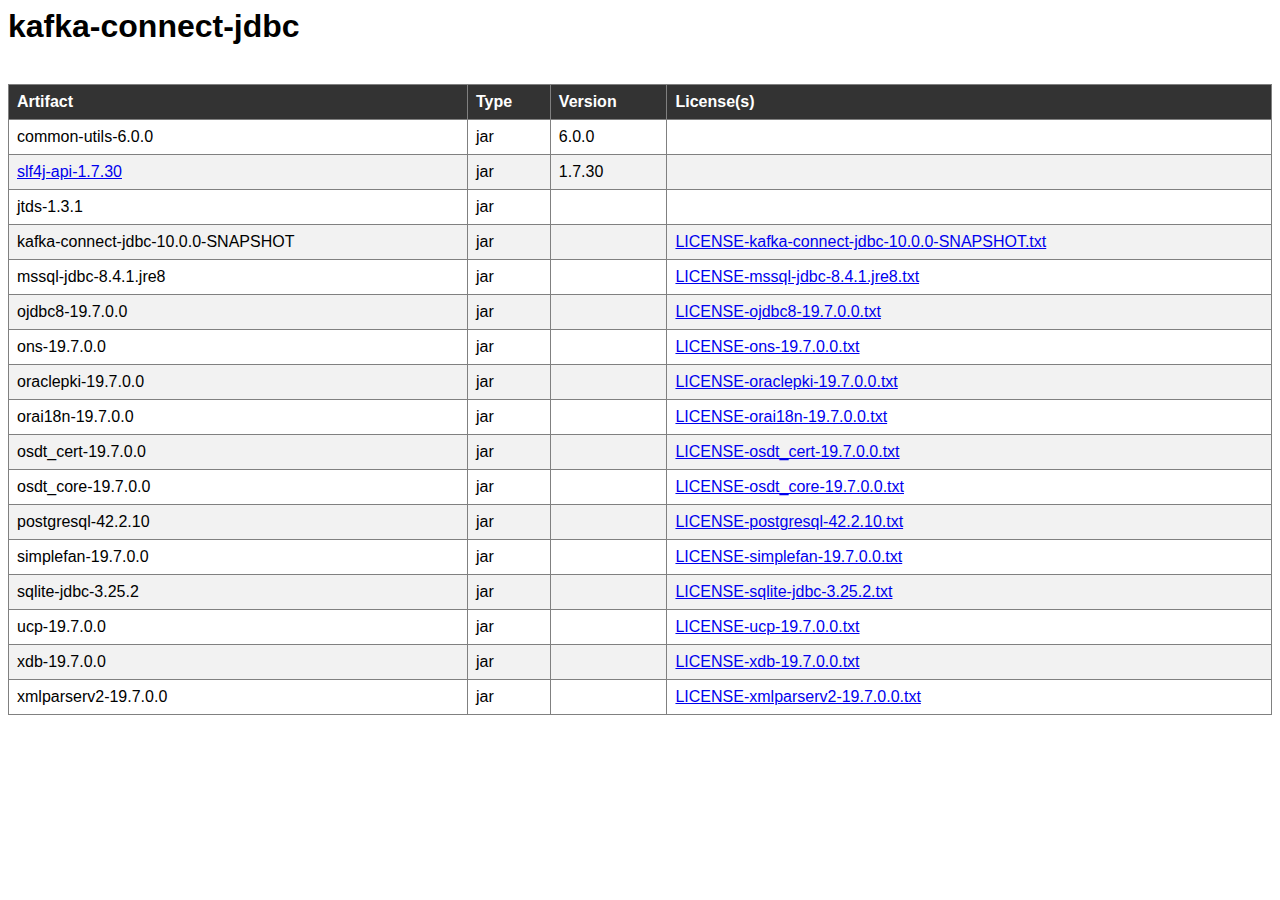
<file: 09-Kafka/kafka-iti-lab/plugins/confluentinc-kafka-connect-jdbc-10.8.0/doc/licenses.html>
<HTML><HEAD><style>
table {
    border-collapse: collapse;
    width: 100%;
    font-family: sans-serif;
}
h1 {
    font-family: sans-serif;
}

th, td {
    text-align: left;
    padding: 8px;
}
thead td {
    background-color: #333;
    color: #fff;
    font-weight: bold;
}

tr:nth-child(even){background-color: #f2f2f2}

th {
    background-color: #000000;
    color: white;
}
</style></HEAD><BODY>
<H1> kafka-connect-jdbc</H1><br>
<TABLE border="1">
<THEAD>
<TR>
<TD>Artifact</TD><TD>Type</TD><TD>Version</TD><TD>License(s)</TD></TR>
</THEAD>
<TBODY>
<TR>
<TD>common-utils-6.0.0</TD><TD>jar</TD><TD>6.0.0</TD><TD></TD></TR>
<TR>
<TD><A HREF="http://www.slf4j.org">slf4j-api-1.7.30</A></TD><TD>jar</TD><TD>1.7.30</TD><TD></TD></TR>
<TR>
<TD>jtds-1.3.1</TD><TD>jar</TD><TD></TD><TD></TD></TR>
<TR>
<TD>kafka-connect-jdbc-10.0.0-SNAPSHOT</TD><TD>jar</TD><TD></TD><TD><A HREF="licenses/LICENSE-kafka-connect-jdbc-10.0.0-SNAPSHOT.txt">LICENSE-kafka-connect-jdbc-10.0.0-SNAPSHOT.txt</A></TD></TR>
<TR>
<TD>mssql-jdbc-8.4.1.jre8</TD><TD>jar</TD><TD></TD><TD><A HREF="licenses/LICENSE-mssql-jdbc-8.4.1.jre8.txt">LICENSE-mssql-jdbc-8.4.1.jre8.txt</A></TD></TR>
<TR>
<TD>ojdbc8-19.7.0.0</TD><TD>jar</TD><TD></TD><TD><A HREF="licenses/LICENSE-ojdbc8-19.7.0.0.txt">LICENSE-ojdbc8-19.7.0.0.txt</A></TD></TR>
<TR>
<TD>ons-19.7.0.0</TD><TD>jar</TD><TD></TD><TD><A HREF="licenses/LICENSE-ons-19.7.0.0.txt">LICENSE-ons-19.7.0.0.txt</A></TD></TR>
<TR>
<TD>oraclepki-19.7.0.0</TD><TD>jar</TD><TD></TD><TD><A HREF="licenses/LICENSE-oraclepki-19.7.0.0.txt">LICENSE-oraclepki-19.7.0.0.txt</A></TD></TR>
<TR>
<TD>orai18n-19.7.0.0</TD><TD>jar</TD><TD></TD><TD><A HREF="licenses/LICENSE-orai18n-19.7.0.0.txt">LICENSE-orai18n-19.7.0.0.txt</A></TD></TR>
<TR>
<TD>osdt_cert-19.7.0.0</TD><TD>jar</TD><TD></TD><TD><A HREF="licenses/LICENSE-osdt_cert-19.7.0.0.txt">LICENSE-osdt_cert-19.7.0.0.txt</A></TD></TR>
<TR>
<TD>osdt_core-19.7.0.0</TD><TD>jar</TD><TD></TD><TD><A HREF="licenses/LICENSE-osdt_core-19.7.0.0.txt">LICENSE-osdt_core-19.7.0.0.txt</A></TD></TR>
<TR>
<TD>postgresql-42.2.10</TD><TD>jar</TD><TD></TD><TD><A HREF="licenses/LICENSE-postgresql-42.2.10.txt">LICENSE-postgresql-42.2.10.txt</A></TD></TR>
<TR>
<TD>simplefan-19.7.0.0</TD><TD>jar</TD><TD></TD><TD><A HREF="licenses/LICENSE-simplefan-19.7.0.0.txt">LICENSE-simplefan-19.7.0.0.txt</A></TD></TR>
<TR>
<TD>sqlite-jdbc-3.25.2</TD><TD>jar</TD><TD></TD><TD><A HREF="licenses/LICENSE-sqlite-jdbc-3.25.2.txt">LICENSE-sqlite-jdbc-3.25.2.txt</A></TD></TR>
<TR>
<TD>ucp-19.7.0.0</TD><TD>jar</TD><TD></TD><TD><A HREF="licenses/LICENSE-ucp-19.7.0.0.txt">LICENSE-ucp-19.7.0.0.txt</A></TD></TR>
<TR>
<TD>xdb-19.7.0.0</TD><TD>jar</TD><TD></TD><TD><A HREF="licenses/LICENSE-xdb-19.7.0.0.txt">LICENSE-xdb-19.7.0.0.txt</A></TD></TR>
<TR>
<TD>xmlparserv2-19.7.0.0</TD><TD>jar</TD><TD></TD><TD><A HREF="licenses/LICENSE-xmlparserv2-19.7.0.0.txt">LICENSE-xmlparserv2-19.7.0.0.txt</A></TD></TR>
</TBODY>
</TABLE>
</BODY><HTML>
</file>
